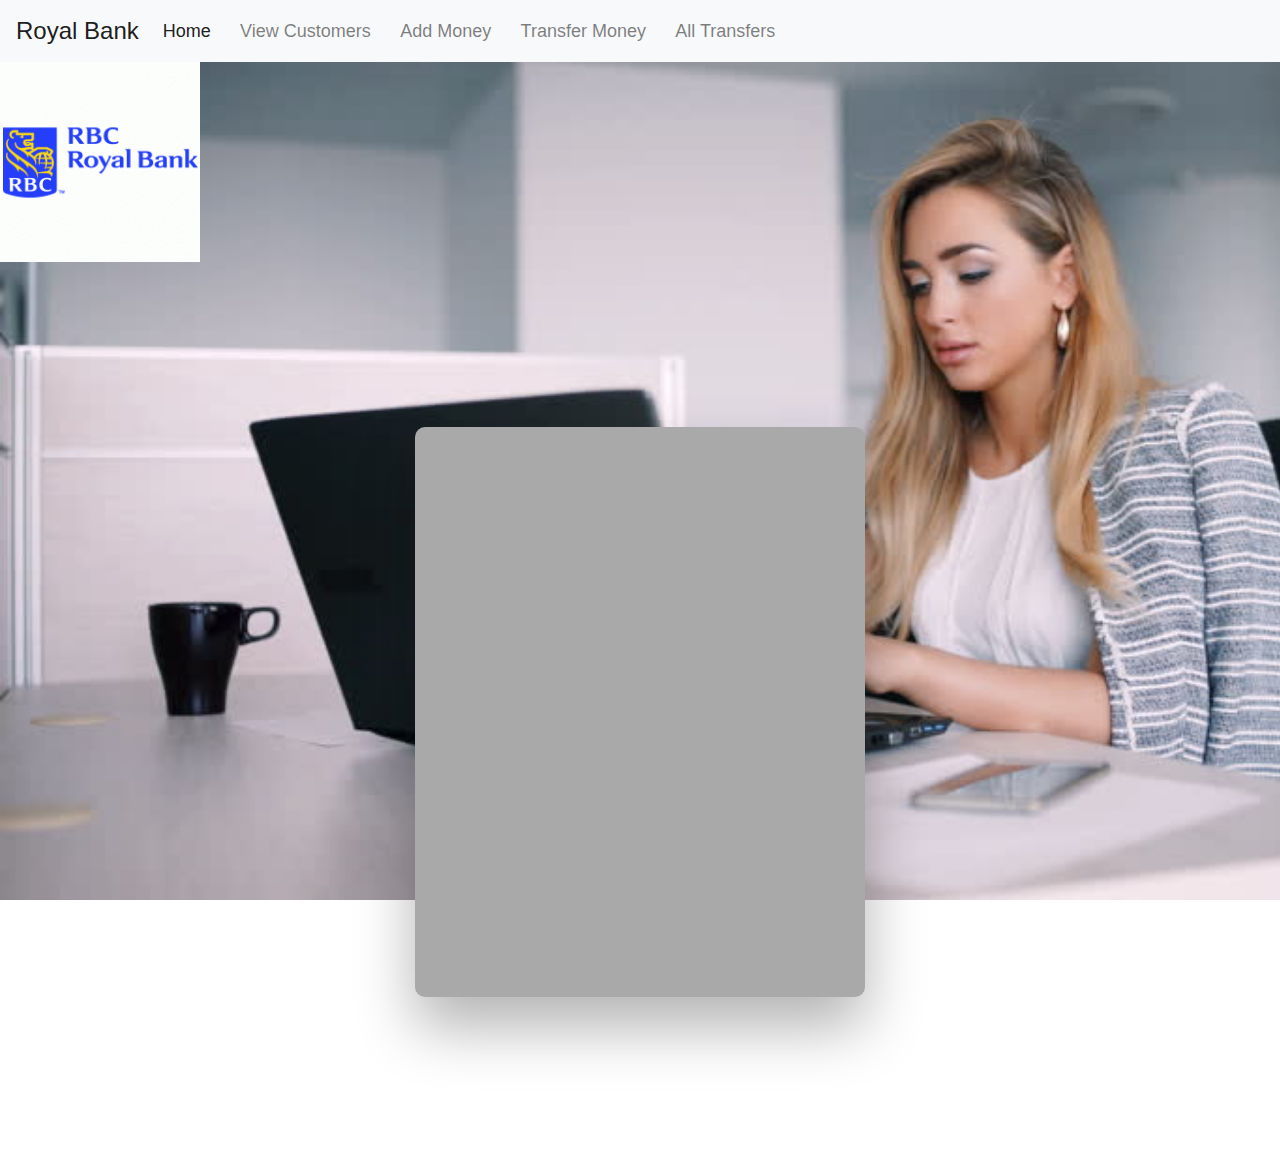
<file: send.html>
<!DOCTYPE html>
<html>
    <head>
      <title>Global Bank | Basic Banking System</title>
        <link rel="stylesheet" href="https://maxcdn.bootstrapcdn.com/bootstrap/4.0.0/css/bootstrap.min.css" integrity="sha384-Gn5384xqQ1aoWXA+058RXPxPg6fy4IWvTNh0E263XmFcJlSAwiGgFAW/dAiS6JXm" crossorigin="anonymous">
        <script src="https://code.jquery.com/jquery-3.2.1.slim.min.js" integrity="sha384-KJ3o2DKtIkvYIK3UENzmM7KCkRr/rE9/Qpg6aAZGJwFDMVNA/GpGFF93hXpG5KkN" crossorigin="anonymous"></script>
        <script src="https://cdnjs.cloudflare.com/ajax/libs/popper.js/1.12.9/umd/popper.min.js" integrity="sha384-ApNbgh9B+Y1QKtv3Rn7W3mgPxhU9K/ScQsAP7hUibX39j7fakFPskvXusvfa0b4Q" crossorigin="anonymous"></script>
        <script src="https://maxcdn.bootstrapcdn.com/bootstrap/4.0.0/js/bootstrap.min.js" integrity="sha384-JZR6Spejh4U02d8jOt6vLEHfe/JQGiRRSQQxSfFWpi1MquVdAyjUar5+76PVCmYl" crossorigin="anonymous"></script>
    </head>
    <body>
      <nav class="navbar navbar-expand-lg navbar-light bg-light">
        <a class="navbar-brand" href="#"><font size="+2">Royal Bank</font></a>
        <button class="navbar-toggler" type="button" data-toggle="collapse" data-target="#navbarNav" aria-controls="navbarNav" aria-expanded="false" aria-label="Toggle navigation">
          <span class="navbar-toggler-icon"></span>
        </button>
        <div class="collapse navbar-collapse" id="navbarNav">
          <ul class="navbar-nav">
            <li class="nav-item active">
              <a class="nav-link" href="index.html"><font size="+1">Home </font> <span class="sr-only">(current)</span></a>
            </li>
            &nbsp;&nbsp;&nbsp;
            <li class="nav-item">
              <a class="nav-link" href="customers.jsp"><font size="+1">View Customers</font></a>
            </li>
            &nbsp;&nbsp;&nbsp;
            <li class="nav-item">
              <a class="nav-link" href="send.html"><font size="+1">Add Money <i class="fas fa-money-bill-wave-alt    "></i></font></a>
            </li>
            &nbsp;&nbsp;&nbsp;
            <li class="nav-item">
              <a class="nav-link" href="transferform.html"><font size="+1">Transfer Money <i class="fas fa-money-bill-wave-alt    "></i></font></a>
            </li>
            &nbsp;&nbsp;&nbsp;
            <li class="nav-item">
              <a class="nav-link" href="show.jsp"><font size="+1">All Transfers </font></a>
            </li>
            &nbsp;&nbsp;&nbsp;&nbsp;&nbsp;&nbsp;&nbsp;&nbsp;&nbsp;
           
          </ul>
        </div>
      </nav>
      <img src="brand.gif">
        <div class="wrapper fadeInDown">
            <div id="formContent"  style="background-color: darkgrey;">
              <div class="fadeIn first">
                <img src="brand.gif" id="icon" alt="User Icon" />
                <h2 style="color: red;">Add money to self or for others</h2>
              </div>
              <form action="send.jsp" onsubmit="return formValidation();" method="POST">
                <input type="text" id="name" class="fadeIn second" name="duser" placeholder="NAME OF THE RECIPIENT">
                <input type="text" id="amount" class="fadeIn third" name="damt" placeholder="AMOUNT">
                <input type="submit" class="fadeIn fourth" value="ADD">
                <br>
              </form>
          
            </div>
          </div>

    </body>
    <style>
        /* BASIC */


body {
  font-family: "Poppins", sans-serif;
  height: 100vh;
  background-image: url(back100.jpg);
  background-size: cover;
  background-attachment: fixed;
}

a {
  color: #298ee7;
  display:inline-block;
  text-decoration: none;
  font-weight: 400;
}

h2 {
  text-align: center;
  font-size: 16px;
  font-weight: 600;
  text-transform: uppercase;
  display:inline-block;
  margin: 40px 8px 10px 8px; 
  color: #cccccc;
}



/* STRUCTURE */

.wrapper {
  display: flex;
  align-items: center;
  flex-direction: column; 
  justify-content: center;
  width: 100%;
  min-height: 100%;
  padding: 20px;
}

#formContent {
  -webkit-border-radius: 10px 10px 10px 10px;
  border-radius: 10px 10px 10px 10px;
  background: #fff;
  padding: 30px;
  width: 90%;
  max-width: 450px;
  position: relative;
  padding: 0px;
  -webkit-box-shadow: 0 30px 60px 0 rgba(0,0,0,0.3);
  box-shadow: 0 30px 60px 0 rgba(0,0,0,0.3);
  text-align: center;
}

#formFooter {
  background-color: #f6f6f6;
  border-top: 1px solid #dce8f1;
  padding: 25px;
  text-align: center;
  -webkit-border-radius: 0 0 10px 10px;
  border-radius: 0 0 10px 10px;
}



/* TABS */

h2.inactive {
  color: #cccccc;
}

h2.active {
  color: #0d0d0d;
  border-bottom: 2px solid #5fbae9;
}



/* FORM TYPOGRAPHY*/

input[type=button], input[type=submit], input[type=reset]  {
  background-color: #56baed;
  border: none;
  color: white;
  padding: 15px 80px;
  text-align: center;
  text-decoration: none;
  display: inline-block;
  text-transform: uppercase;
  font-size: 13px;
  -webkit-box-shadow: 0 10px 30px 0 rgba(95,186,233,0.4);
  box-shadow: 0 10px 30px 0 rgba(95,186,233,0.4);
  -webkit-border-radius: 5px 5px 5px 5px;
  border-radius: 5px 5px 5px 5px;
  margin: 5px 20px 40px 20px;
  -webkit-transition: all 0.3s ease-in-out;
  -moz-transition: all 0.3s ease-in-out;
  -ms-transition: all 0.3s ease-in-out;
  -o-transition: all 0.3s ease-in-out;
  transition: all 0.3s ease-in-out;
}

input[type=button]:hover, input[type=submit]:hover, input[type=reset]:hover  {
  background-color: #39ace7;
}

input[type=button]:active, input[type=submit]:active, input[type=reset]:active  {
  -moz-transform: scale(0.95);
  -webkit-transform: scale(0.95);
  -o-transform: scale(0.95);
  -ms-transform: scale(0.95);
  transform: scale(0.95);
}

input[type=text] {
  background-color: #f6f6f6;
  border: none;
  color: #0d0d0d;
  padding: 15px 32px;
  text-align: center;
  text-decoration: none;
  display: inline-block;
  font-size: 16px;
  margin: 5px;
  width: 85%;
  border: 2px solid #f6f6f6;
  -webkit-transition: all 0.5s ease-in-out;
  -moz-transition: all 0.5s ease-in-out;
  -ms-transition: all 0.5s ease-in-out;
  -o-transition: all 0.5s ease-in-out;
  transition: all 0.5s ease-in-out;
  -webkit-border-radius: 5px 5px 5px 5px;
  border-radius: 5px 5px 5px 5px;
}

input[type=text]:focus {
  background-color: #fff;
  border-bottom: 2px solid #5fbae9;
}

input[type=text]:placeholder {
  color: #cccccc;
}

input[type=password] {
  background-color: #f6f6f6;
  border: none;
  color: #0d0d0d;
  padding: 15px 32px;
  text-align: center;
  text-decoration: none;
  display: inline-block;
  font-size: 16px;
  margin: 5px;
  width: 85%;
  border: 2px solid #f6f6f6;
  -webkit-transition: all 0.5s ease-in-out;
  -moz-transition: all 0.5s ease-in-out;
  -ms-transition: all 0.5s ease-in-out;
  -o-transition: all 0.5s ease-in-out;
  transition: all 0.5s ease-in-out;
  -webkit-border-radius: 5px 5px 5px 5px;
  border-radius: 5px 5px 5px 5px;
}

input[type=password]:focus {
  background-color: #fff;
  border-bottom: 2px solid #5fbae9;
}

input[type=password]:placeholder {
  color: #cccccc;
}



/* ANIMATIONS */

/* Simple CSS3 Fade-in-down Animation */
.fadeInDown {
  -webkit-animation-name: fadeInDown;
  animation-name: fadeInDown;
  -webkit-animation-duration: 1s;
  animation-duration: 1s;
  -webkit-animation-fill-mode: both;
  animation-fill-mode: both;
}

@-webkit-keyframes fadeInDown {
  0% {
    opacity: 0;
    -webkit-transform: translate3d(0, -100%, 0);
    transform: translate3d(0, -100%, 0);
  }
  100% {
    opacity: 1;
    -webkit-transform: none;
    transform: none;
  }
}

@keyframes fadeInDown {
  0% {
    opacity: 0;
    -webkit-transform: translate3d(0, -100%, 0);
    transform: translate3d(0, -100%, 0);
  }
  100% {
    opacity: 1;
    -webkit-transform: none;
    transform: none;
  }
}

/* Simple CSS3 Fade-in Animation */
@-webkit-keyframes fadeIn { from { opacity:0; } to { opacity:1; } }
@-moz-keyframes fadeIn { from { opacity:0; } to { opacity:1; } }
@keyframes fadeIn { from { opacity:0; } to { opacity:1; } }

.fadeIn {
  opacity:0;
  -webkit-animation:fadeIn ease-in 1;
  -moz-animation:fadeIn ease-in 1;
  animation:fadeIn ease-in 1;

  -webkit-animation-fill-mode:forwards;
  -moz-animation-fill-mode:forwards;
  animation-fill-mode:forwards;

  -webkit-animation-duration:1s;
  -moz-animation-duration:1s;
  animation-duration:1s;
}

.fadeIn.first {
  -webkit-animation-delay: 0.4s;
  -moz-animation-delay: 0.4s;
  animation-delay: 0.4s;
}

.fadeIn.second {
  -webkit-animation-delay: 0.6s;
  -moz-animation-delay: 0.6s;
  animation-delay: 0.6s;
}

.fadeIn.third {
  -webkit-animation-delay: 0.8s;
  -moz-animation-delay: 0.8s;
  animation-delay: 0.8s;
}

.fadeIn.fourth {
  -webkit-animation-delay: 1s;
  -moz-animation-delay: 1s;
  animation-delay: 1s;
}

/* Simple CSS3 Fade-in Animation */
.underlineHover:after {
  display: block;
  left: 0;
  bottom: -10px;
  width: 0;
  height: 2px;
  background-color: #56baed;
  content: "";
  transition: width 0.2s;
}

.underlineHover:hover {
  color: #0d0d0d;
}

.underlineHover:hover:after{
  width: 100%;
}



/* OTHERS */

*:focus {
    outline: none;
} 

#icon {
  width:60%;
}

    </style>
    <script>
      function formValidation()
      {
          var name = document.getElementById('name');
          var pass = document.getElementById('amount');
          var patt1 = /[0-9!@#$%^&*()]/;
          if(name.value=="" || pass.value=="")
          {
          window.alert("Fields Must not be empty!!!");
          return false;
          }
          return true;
      }
  </script>
  <style>
    body {
    background-image: url('img8.jpg');
    background-repeat: no-repeat;
    background-attachment: fixed;
    background-size: cover;
  }
  </style>
</html>
</file>
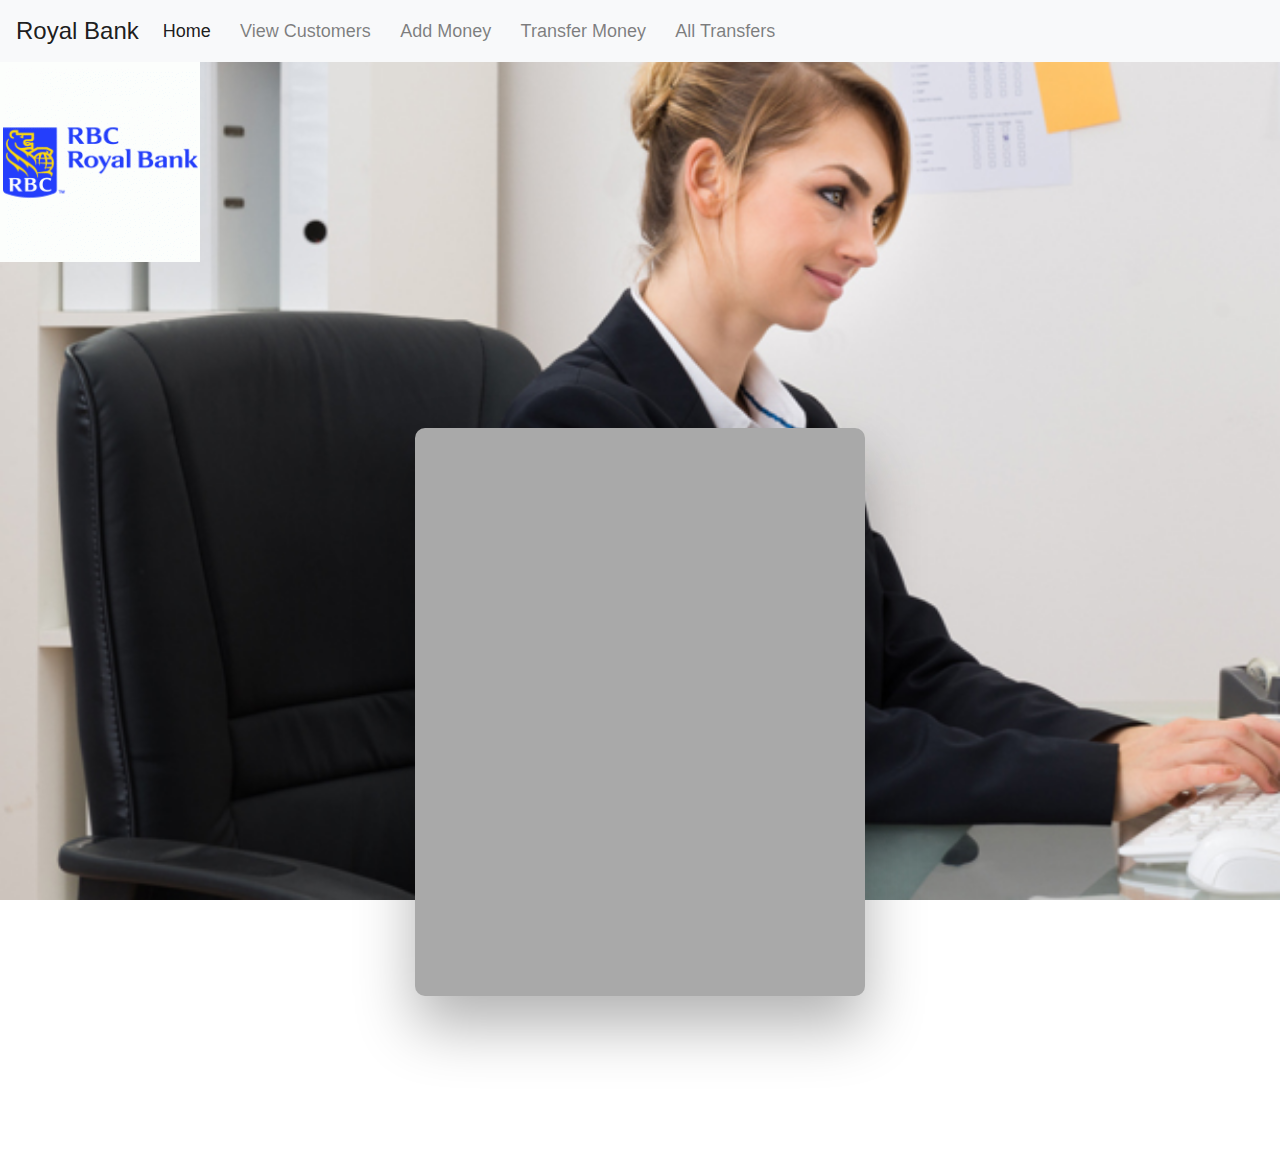
<file: transferform.html>
<!DOCTYPE html>
<html>
    <head>
      <title>Global Bank</title>
        <link rel="stylesheet" href="https://maxcdn.bootstrapcdn.com/bootstrap/4.0.0/css/bootstrap.min.css" integrity="sha384-Gn5384xqQ1aoWXA+058RXPxPg6fy4IWvTNh0E263XmFcJlSAwiGgFAW/dAiS6JXm" crossorigin="anonymous">
        <script src="https://code.jquery.com/jquery-3.2.1.slim.min.js" integrity="sha384-KJ3o2DKtIkvYIK3UENzmM7KCkRr/rE9/Qpg6aAZGJwFDMVNA/GpGFF93hXpG5KkN" crossorigin="anonymous"></script>
        <script src="https://cdnjs.cloudflare.com/ajax/libs/popper.js/1.12.9/umd/popper.min.js" integrity="sha384-ApNbgh9B+Y1QKtv3Rn7W3mgPxhU9K/ScQsAP7hUibX39j7fakFPskvXusvfa0b4Q" crossorigin="anonymous"></script>
        <script src="https://maxcdn.bootstrapcdn.com/bootstrap/4.0.0/js/bootstrap.min.js" integrity="sha384-JZR6Spejh4U02d8jOt6vLEHfe/JQGiRRSQQxSfFWpi1MquVdAyjUar5+76PVCmYl" crossorigin="anonymous"></script>
    </head>
    <body>
      <nav class="navbar navbar-expand-lg navbar-light bg-light">
        <a class="navbar-brand" href="#"><font size="+2">Royal Bank</font></a>
        <button class="navbar-toggler" type="button" data-toggle="collapse" data-target="#navbarNav" aria-controls="navbarNav" aria-expanded="false" aria-label="Toggle navigation">
          <span class="navbar-toggler-icon"></span>
        </button>
        <div class="collapse navbar-collapse" id="navbarNav">
          <ul class="navbar-nav">
            <li class="nav-item active">
              <a class="nav-link" href="index.html"><font size="+1">Home </font> <span class="sr-only">(current)</span></a>
            </li>
            &nbsp;&nbsp;&nbsp;
            <li class="nav-item">
              <a class="nav-link" href="customers.jsp"><font size="+1">View Customers</font></a>
            </li>
            &nbsp;&nbsp;&nbsp;
            <li class="nav-item">
              <a class="nav-link" href="send.html"><font size="+1">Add Money <i class="fas fa-money-bill-wave-alt    "></i></font></a>
            </li>
            &nbsp;&nbsp;&nbsp;
            <li class="nav-item">
              <a class="nav-link" href="transferform.html"><font size="+1">Transfer Money <i class="fas fa-money-bill-wave-alt    "></i></font></a>
            </li>
            &nbsp;&nbsp;&nbsp;
            <li class="nav-item">
              <a class="nav-link" href="show.jsp"><font size="+1">All Transfers </font></a>
            </li>
            &nbsp;&nbsp;&nbsp;&nbsp;&nbsp;&nbsp;&nbsp;&nbsp;&nbsp;
           
          </ul>
        </div>
      </nav>
      <img src="brand.gif">
        <div class="wrapper fadeInDown">
            <div id="formContent" style="background-color: darkgrey;">
              <!-- Tabs Titles -->
          
              <!-- Icon -->
              <div class="fadeIn first">
                <img src="brand.gif" id="icon" alt="User Icon" />
              </div>
          
              <!-- Login Form -->
              <form action="transfer.jsp" onsubmit="return formValidation();" method="POST">
                <input type="text" id="name" class="fadeIn second" name="duser" placeholder="TRANSFER FROM">
                <input type="text" id="to" class="fadeIn third" name="dto" placeholder="TRANSFER TO">
                <input type="text" id="amount" class="fadeIn third" name="dam" placeholder="AMOUNT">
                <input type="submit" class="fadeIn fourth" value="SEND">
                <br>
              </form>
          
              <!-- Remind Passowrd -->
          
            </div>
          </div>

    </body>
    <style>
        /* BASIC */


body {
  font-family: "Poppins", sans-serif;
  height: 100vh;
  background-image: url(wall.jpg);
  background-size: cover;
  background-attachment: fixed;
}

a {
  color: #298ee7;
  display:inline-block;
  text-decoration: none;
  font-weight: 400;
}

h2 {
  text-align: center;
  font-size: 16px;
  font-weight: 600;
  text-transform: uppercase;
  display:inline-block;
  margin: 40px 8px 10px 8px; 
  color: #cccccc;
}



/* STRUCTURE */

.wrapper {
  display: flex;
  align-items: center;
  flex-direction: column; 
  justify-content: center;
  width: 100%;
  min-height: 100%;
  padding: 20px;
}

#formContent {
  -webkit-border-radius: 10px 10px 10px 10px;
  border-radius: 10px 10px 10px 10px;
  background: #fff;
  padding: 30px;
  width: 90%;
  max-width: 450px;
  position: relative;
  padding: 0px;
  -webkit-box-shadow: 0 30px 60px 0 rgba(0,0,0,0.3);
  box-shadow: 0 30px 60px 0 rgba(0,0,0,0.3);
  text-align: center;
}

#formFooter {
  background-color: #f6f6f6;
  border-top: 1px solid #dce8f1;
  padding: 25px;
  text-align: center;
  -webkit-border-radius: 0 0 10px 10px;
  border-radius: 0 0 10px 10px;
}



/* TABS */

h2.inactive {
  color: #cccccc;
}

h2.active {
  color: #0d0d0d;
  border-bottom: 2px solid #5fbae9;
}



/* FORM TYPOGRAPHY*/

input[type=button], input[type=submit], input[type=reset]  {
  background-color: #56baed;
  border: none;
  color: white;
  padding: 15px 80px;
  text-align: center;
  text-decoration: none;
  display: inline-block;
  text-transform: uppercase;
  font-size: 13px;
  -webkit-box-shadow: 0 10px 30px 0 rgba(95,186,233,0.4);
  box-shadow: 0 10px 30px 0 rgba(95,186,233,0.4);
  -webkit-border-radius: 5px 5px 5px 5px;
  border-radius: 5px 5px 5px 5px;
  margin: 5px 20px 40px 20px;
  -webkit-transition: all 0.3s ease-in-out;
  -moz-transition: all 0.3s ease-in-out;
  -ms-transition: all 0.3s ease-in-out;
  -o-transition: all 0.3s ease-in-out;
  transition: all 0.3s ease-in-out;
}

input[type=button]:hover, input[type=submit]:hover, input[type=reset]:hover  {
  background-color: #39ace7;
}

input[type=button]:active, input[type=submit]:active, input[type=reset]:active  {
  -moz-transform: scale(0.95);
  -webkit-transform: scale(0.95);
  -o-transform: scale(0.95);
  -ms-transform: scale(0.95);
  transform: scale(0.95);
}

input[type=text] {
  background-color: #f6f6f6;
  border: none;
  color: #0d0d0d;
  padding: 15px 32px;
  text-align: center;
  text-decoration: none;
  display: inline-block;
  font-size: 16px;
  margin: 5px;
  width: 85%;
  border: 2px solid #f6f6f6;
  -webkit-transition: all 0.5s ease-in-out;
  -moz-transition: all 0.5s ease-in-out;
  -ms-transition: all 0.5s ease-in-out;
  -o-transition: all 0.5s ease-in-out;
  transition: all 0.5s ease-in-out;
  -webkit-border-radius: 5px 5px 5px 5px;
  border-radius: 5px 5px 5px 5px;
}

input[type=text]:focus {
  background-color: #fff;
  border-bottom: 2px solid #5fbae9;
}

input[type=text]:placeholder {
  color: #cccccc;
}

input[type=password] {
  background-color: #f6f6f6;
  border: none;
  color: #0d0d0d;
  padding: 15px 32px;
  text-align: center;
  text-decoration: none;
  display: inline-block;
  font-size: 16px;
  margin: 5px;
  width: 85%;
  border: 2px solid #f6f6f6;
  -webkit-transition: all 0.5s ease-in-out;
  -moz-transition: all 0.5s ease-in-out;
  -ms-transition: all 0.5s ease-in-out;
  -o-transition: all 0.5s ease-in-out;
  transition: all 0.5s ease-in-out;
  -webkit-border-radius: 5px 5px 5px 5px;
  border-radius: 5px 5px 5px 5px;
}

input[type=password]:focus {
  background-color: #fff;
  border-bottom: 2px solid #5fbae9;
}

input[type=password]:placeholder {
  color: #cccccc;
}



/* ANIMATIONS */

/* Simple CSS3 Fade-in-down Animation */
.fadeInDown {
  -webkit-animation-name: fadeInDown;
  animation-name: fadeInDown;
  -webkit-animation-duration: 1s;
  animation-duration: 1s;
  -webkit-animation-fill-mode: both;
  animation-fill-mode: both;
}

@-webkit-keyframes fadeInDown {
  0% {
    opacity: 0;
    -webkit-transform: translate3d(0, -100%, 0);
    transform: translate3d(0, -100%, 0);
  }
  100% {
    opacity: 1;
    -webkit-transform: none;
    transform: none;
  }
}

@keyframes fadeInDown {
  0% {
    opacity: 0;
    -webkit-transform: translate3d(0, -100%, 0);
    transform: translate3d(0, -100%, 0);
  }
  100% {
    opacity: 1;
    -webkit-transform: none;
    transform: none;
  }
}

/* Simple CSS3 Fade-in Animation */
@-webkit-keyframes fadeIn { from { opacity:0; } to { opacity:1; } }
@-moz-keyframes fadeIn { from { opacity:0; } to { opacity:1; } }
@keyframes fadeIn { from { opacity:0; } to { opacity:1; } }

.fadeIn {
  opacity:0;
  -webkit-animation:fadeIn ease-in 1;
  -moz-animation:fadeIn ease-in 1;
  animation:fadeIn ease-in 1;

  -webkit-animation-fill-mode:forwards;
  -moz-animation-fill-mode:forwards;
  animation-fill-mode:forwards;

  -webkit-animation-duration:1s;
  -moz-animation-duration:1s;
  animation-duration:1s;
}

.fadeIn.first {
  -webkit-animation-delay: 0.4s;
  -moz-animation-delay: 0.4s;
  animation-delay: 0.4s;
}

.fadeIn.second {
  -webkit-animation-delay: 0.6s;
  -moz-animation-delay: 0.6s;
  animation-delay: 0.6s;
}

.fadeIn.third {
  -webkit-animation-delay: 0.8s;
  -moz-animation-delay: 0.8s;
  animation-delay: 0.8s;
}

.fadeIn.fourth {
  -webkit-animation-delay: 1s;
  -moz-animation-delay: 1s;
  animation-delay: 1s;
}

/* Simple CSS3 Fade-in Animation */
.underlineHover:after {
  display: block;
  left: 0;
  bottom: -10px;
  width: 0;
  height: 2px;
  background-color: #56baed;
  content: "";
  transition: width 0.2s;
}

.underlineHover:hover {
  color: #0d0d0d;
}

.underlineHover:hover:after{
  width: 100%;
}



/* OTHERS */

*:focus {
    outline: none;
} 

#icon {
  width:60%;
}

    </style>
    <script>
      function formValidation()
      {
          var name = document.getElementById('name');
          var pass = document.getElementById('amount');
          var patt1 = /[0-9!@#$%^&*()]/;
          if(name.value=="" || pass.value=="")
          {
          window.alert("Fields Must not be empty!!!");
          return false;
          }
          window.alert("Transaction Successfull!!!");
          return true;
      }
  </script>
  <style>
    body {
    background-image: url('img9.jpg');
    background-repeat: no-repeat;
    background-attachment: fixed;
    background-size: cover;
  }
  </style>
</html>
</file>
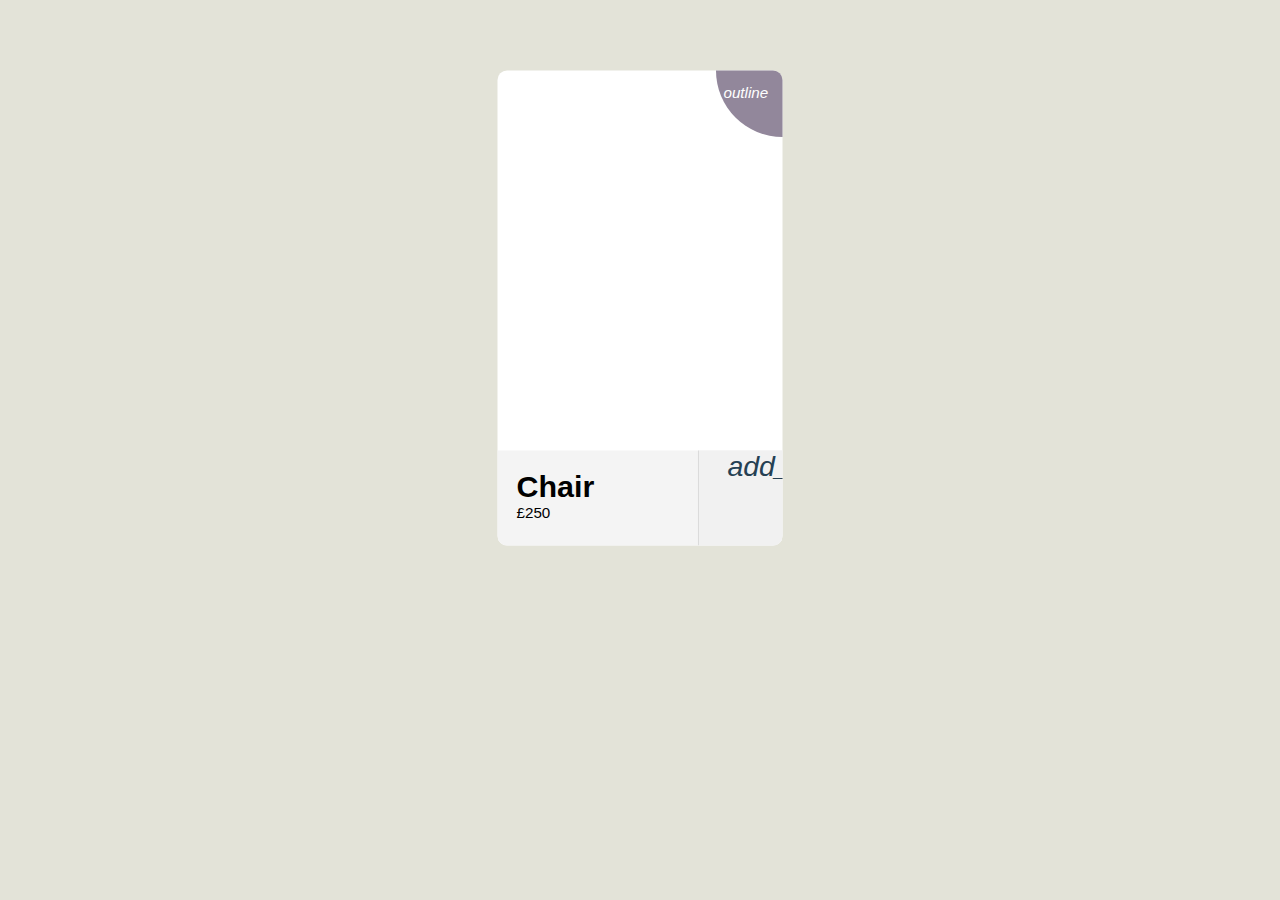
<file: style/new.html>
<!DOCTYPE html>
<html>
    <head>
        <link rel="stylesheet" href="new.css">
    </head>
    <body>
<div class="wrapper">
    <div class="container">
      <div class="top"></div>
      <div class="bottom">
        <div class="left">
          <div class="details">
            <h1>Chair</h1>
            <p>£250</p>
          </div>
          <div class="buy"><i class="material-icons">add_shopping_cart</i></div>
        </div>
        <div class="right">
          <div class="done"><i class="material-icons">done</i></div>
          <div class="details">
            <h1>Chair</h1>
            <p>Added to your cart</p>
          </div>
          <div class="remove"><i class="material-icons">clear</i></div>
        </div>
      </div>
    </div>
    <div class="inside">
      <div class="icon"><i class="material-icons">info_outline</i></div>
      <div class="contents">
        <table>
          <tr>
            <th>Width</th>
            <th>Height</th>
          </tr>
          <tr>
            <td>3000mm</td>
            <td>4000mm</td>
          </tr>
          <tr>
            <th>Something</th>
            <th>Something</th>
          </tr>
          <tr>
            <td>200mm</td>
            <td>200mm</td>
          </tr>
          <tr>
            <th>Something</th>
            <th>Something</th>
          </tr>
          <tr>
            <td>200mm</td>
            <td>200mm</td>
          </tr>
          <tr>
            <th>Something</th>
            <th>Something</th>
          </tr>
          <tr>
            <td>200mm</td>
            <td>200mm</td>
          </tr>
        </table>
      </div>
    </div>
  </div>
</body>
</html>
<script>
    $('.buy').click(function(){
  $('.bottom').addClass("clicked");
});

$('.remove').click(function(){
  $('.bottom').removeClass("clicked");
});
</script>
</file>
<file: style/new.css>
html, body{
    background: #E3E3D8;
    font-family: sans-serif;
    padding: 25px;
  }
  
  .wrapper{
    width: 300px;
    height: 500px;
    background: white;
    margin: auto;
    position: relative;
    overflow: hidden;
    border-radius: 10px 10px 10px 10px;
    box-shadow: 0;
    transform: scale(0.95);
    transition: box-shadow 0.5s, transform 0.5s;
    &:hover{
      transform: scale(1);
      box-shadow: 5px 20px 30px rgba(0,0,0,0.2);
    }
    
    .container{
      width:100%;
      height:100%;
      .top{
        height: 80%;
        width:100%;
        background: url(https://s-media-cache-ak0.pinimg.com/736x/49/80/6f/49806f3f1c7483093855ebca1b8ae2c4.jpg) no-repeat center center; 
    -webkit-background-size: 100%;
    -moz-background-size: 100%;
    -o-background-size: 100%;
    background-size: 100%;
      }
      .bottom{
        width: 200%;
        height: 20%;
        transition: transform 0.5s;
        &.clicked{
          transform: translateX(-50%);
        }
        h1{
            margin:0;
            padding:0;
        }
        p{
            margin:0;
            padding:0;
        }
        .left{
          height:100%;
          width: 50%;
          background: #f4f4f4;
          position:relative;
          float:left;
          .details{
            padding: 20px;
            float: left;
            width: calc(70% - 40px);
          }
          .buy{
            float:right;
            width: calc(30% - 2px);
            height:100%;
            background: #f1f1f1;
            transition: background 0.5s;
            border-left:solid thin rgba(0,0,0,0.1);
            i{
              font-size:30px;
              padding:30px;
              color: #254053;
              transition: transform 0.5s;
            }
            &:hover{
              background: #A6CDDE;
            }
            &:hover i{
              transform: translateY(5px);
              color:#00394B;
            }
          }
        }
        .right{
          width: 50%;
          background: #A6CDDE;
          color: white;
          float:right;
          height:200%;
          overflow: hidden;
          .details{
            padding: 20px;
            float: right;
            width: calc(70% - 40px);
          }
          .done{
            width: calc(30% - 2px);
            float:left;
            transition: transform 0.5s;
            border-right:solid thin rgba(255,255,255,0.3);
            height:50%;
            i{
              font-size:30px;
              padding:30px;
              color: white;
            }
          }
          .remove{
            width: calc(30% - 1px);
            clear: both;
            border-right:solid thin rgba(255,255,255,0.3);
            height:50%;
            background: #BC3B59;
            transition: transform 0.5s, background 0.5s;
            &:hover{
              background: #9B2847;
            }
            &:hover i{
              transform: translateY(5px);
            }
            i{
              transition: transform 0.5s;
              font-size:30px;
              padding:30px;
              color: white;
            }
          }
          &:hover{
            .remove, .done{
              transform: translateY(-100%);
            }
          }
        }
      }
    }
    
    .inside{
      z-index:9;
      background: #92879B;
      width:140px;
      height:140px;
      position: absolute;
      top: -70px;
      right: -70px;
      border-radius: 0px 0px 200px 200px;
      transition: all 0.5s, border-radius 2s, top 1s;
      overflow: hidden;
      .icon{
        position:absolute;
        right:85px;
        top:85px;
        color:white;
        opacity: 1;
      }
      &:hover{
        width:100%;
        right:0;
        top:0;
        border-radius: 0;
        height:80%;
        .icon{
          opacity: 0;
          right:15px;
          top:15px;
        }
        .contents{
          opacity: 1;
          transform: scale(1);
          transform: translateY(0);
        }
      }
      .contents{
        padding: 5%;
        opacity: 0;
        transform: scale(0.5);
        transform: translateY(-200%);
        transition: opacity 0.2s, transform 0.8s;
        table{
          text-align:left;
          width:100%;
        }
        h1, p, table{
          color: white;
        }
        p{
          font-size:13px;
        }
      }
    }
  }
</file>
